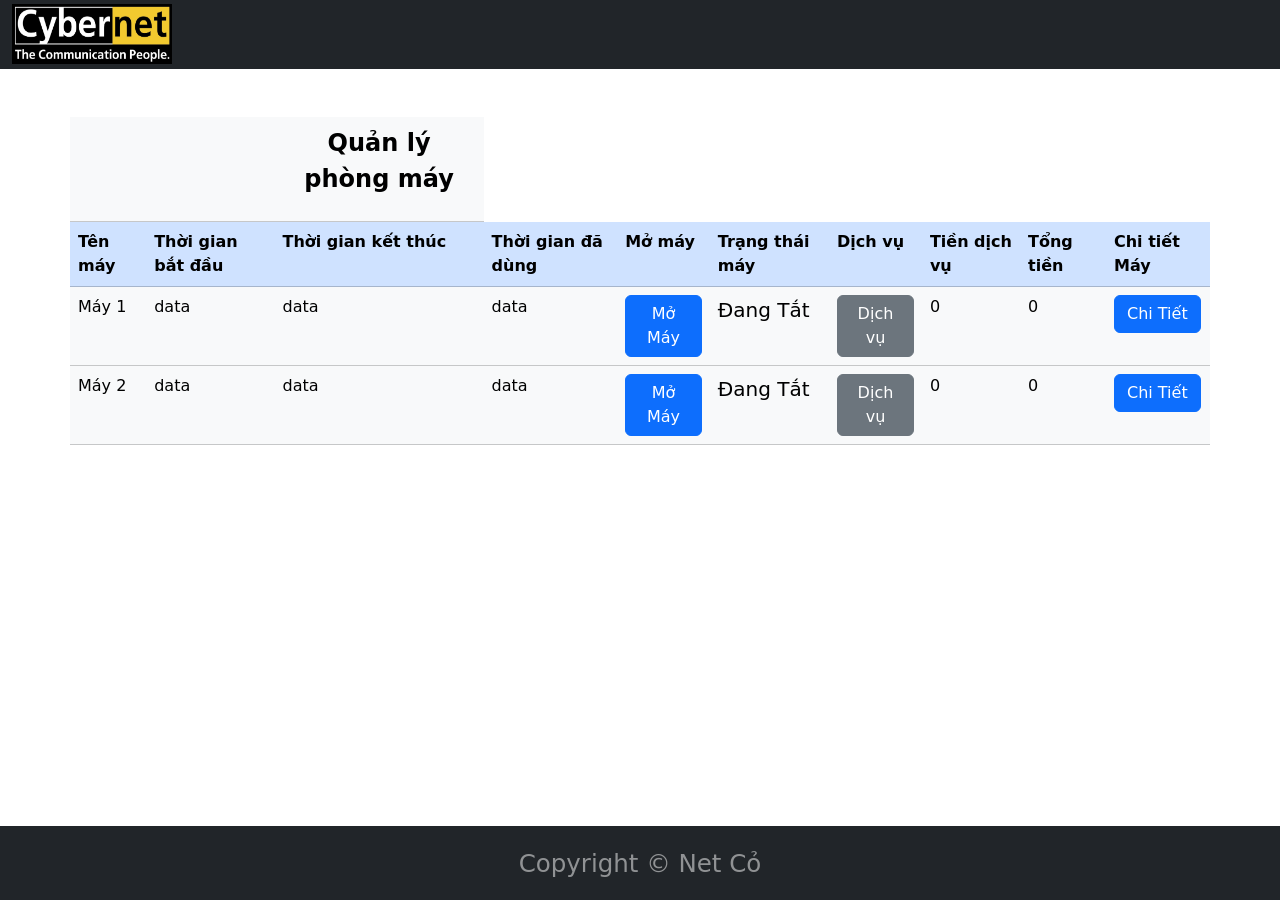
<file: week3/webtom_css/build-table-team/index.html>
<!DOCTYPE html>
<html lang="en">
<head>
    <meta charset="UTF-8">
    <meta name="viewport" content="width=device-width, initial-scale=1.0">
    <title>Document</title>
    <link href="https://cdn.jsdelivr.net/npm/bootstrap@5.3.2/dist/css/bootstrap.min.css" rel="stylesheet" integrity="sha384-T3c6CoIi6uLrA9TneNEoa7RxnatzjcDSCmG1MXxSR1GAsXEV/Dwwykc2MPK8M2HN" crossorigin="anonymous">
    <script src="https://cdn.jsdelivr.net/npm/bootstrap@5.3.2/dist/js/bootstrap.bundle.min.js" integrity="sha384-C6RzsynM9kWDrMNeT87bh95OGNyZPhcTNXj1NW7RuBCsyN/o0jlpcV8Qyq46cDfL" crossorigin="anonymous"></script>
    <!-- Font Awesome -->
   
    <script>
        // tt bat may
        function toggleMachineStatus(button) {
            var row = button.parentNode.parentNode;
            var statusCell = row.cells[5];

            if (statusCell.textContent === "Đang Bật") {
                statusCell.textContent = "Đang Tắt";
                button.textContent = "Mở máy";
                button.classList.remove('btn-danger');
            } else {
                statusCell.textContent = "Đang Bật";
                button.textContent = "Tắt máy";
                button.classList.add('btn-danger');
            }
        }
 
    </script>
    </script>
</head>
<body>
       <!-- Navbar -->
<nav style="padding: 0;" class="navbar navbar-expand-sm navbar-light bg-body-tertiary">
    <!-- Container wrapper -->
    <div class="container-fluid bg-dark">
      <!-- Navbar brand -->
      <a class="navbar-brand me-2" target="_blank" href="https://www.facebook.com/dolevan1011">
        <img
          src="./img/logo.jpg"
          height="60"
          width="160"
          alt="MDB Logo"
          loading="lazy"
          style="margin-top: -1px;"
        />
      </a>
    </div>
 
  </nav>
  <!-- Navbar -->
  <br><br>
    <table class="table table-light container table-hover">
        <tr>
            <td></td>  <td></td>
            <td><p class="text-center fs-4 fw-bold">Quản lý phòng máy</p></td>
           
        </tr>
        <tr class="table-primary">
            <th>Tên máy</th>
            <th>Thời gian bắt đầu</th>
            <th>Thời gian kết thúc</th>
            <th>Thời gian đã dùng</th>
            <th>Mở máy</th>
            <th>Trạng thái máy</th>
            <th>Dịch vụ</th>
            <th>Tiền dịch vụ</th>
            <th>Tổng tiền</th>
            <th>Chi tiết Máy</th>
        </tr>

        <tr>
            <td> Máy 1 </td>
            <td> data </td>
            <td> data </td>
            <td> data </td>
            <td> <button class="btn btn-primary" onclick="toggleMachineStatus(this)">Mở Máy</button> </td>
            <td class="fs-5"> Đang Tắt </td>
            <td>
                <a type="button" href="orderFood.html" class="btn btn-secondary" target="_blank" >
                    Dịch vụ
                </a>
            </td>
            <td> 0 </td>
            <td> 0 </td>
            <td><a class="btn btn-primary" href="chitietmay.html" target="_blank">Chi Tiết</a></td>
        </tr>

        <tr>
            <td> Máy 2 </td>
            <td> data </td>
            <td> data </td>
            <td> data </td>
            <td> <button class="btn btn-primary" onclick="toggleMachineStatus(this)">Mở Máy</button> </td>
            <td class="fs-5"> Đang Tắt </td>
            <td>
                <a type="button" href="orderFood.html" class="btn btn-secondary" target="_blank" >
                    Dịch vụ
                </a>
            </td>
            <td> 0 </td>
            <td> 0 </td>
            <td><a class="btn btn-primary" href="chitietmay.html" target="_blank">Chi Tiết</a></td>
        </tr>

    
    </table>
    <br> <br> <br>

  <!-- Footer -->
  <footer id="sticky-footer" class="flex-shrink-0 py-3 bg-dark text-white-50 fs-3 mt-4 fixed-bottom">
    <div class="container text-center">
        <small>Copyright &copy; Net Cỏ</small>
    </div>
</footer>


    <script src="../ss9/bootstrap-5.2.3-dist/js/bootstrap.bundle.js"></script>
</body>
</html>
</file>
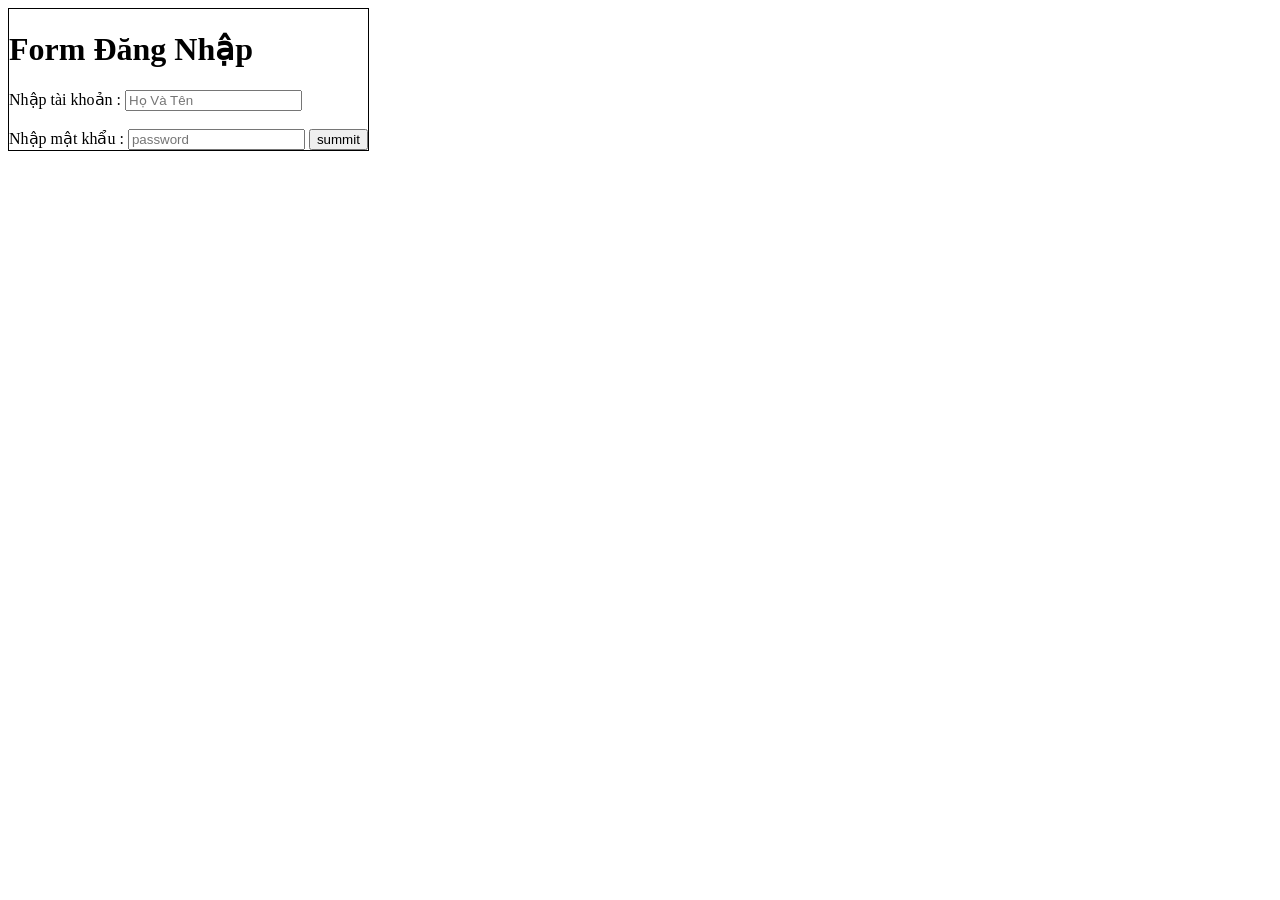
<file: week3/webtom_css/test-html/index.html>
<html lang="en">
<head>
    <meta charset="UTF-8">
    <meta name="viewport" content="width=device-width, initial-scale=1.0">
    <title>Document</title>
</head>
<body>
    <form style="border: 1px solid black; display: inline-block;" action="loginHandle" method="post">
        <h1>Form Đăng Nhập</h1>
        <label >Nhập tài khoản :  <input  type="text" name="user" placeholder="Họ Và Tên"></label>
        <br>
        <br>
        <label >Nhập mật khẩu :  <input type="text" name="password" placeholder="password"></label>
       <button type="submit">summit</button>

    </form>

</body>
</html>
</file>
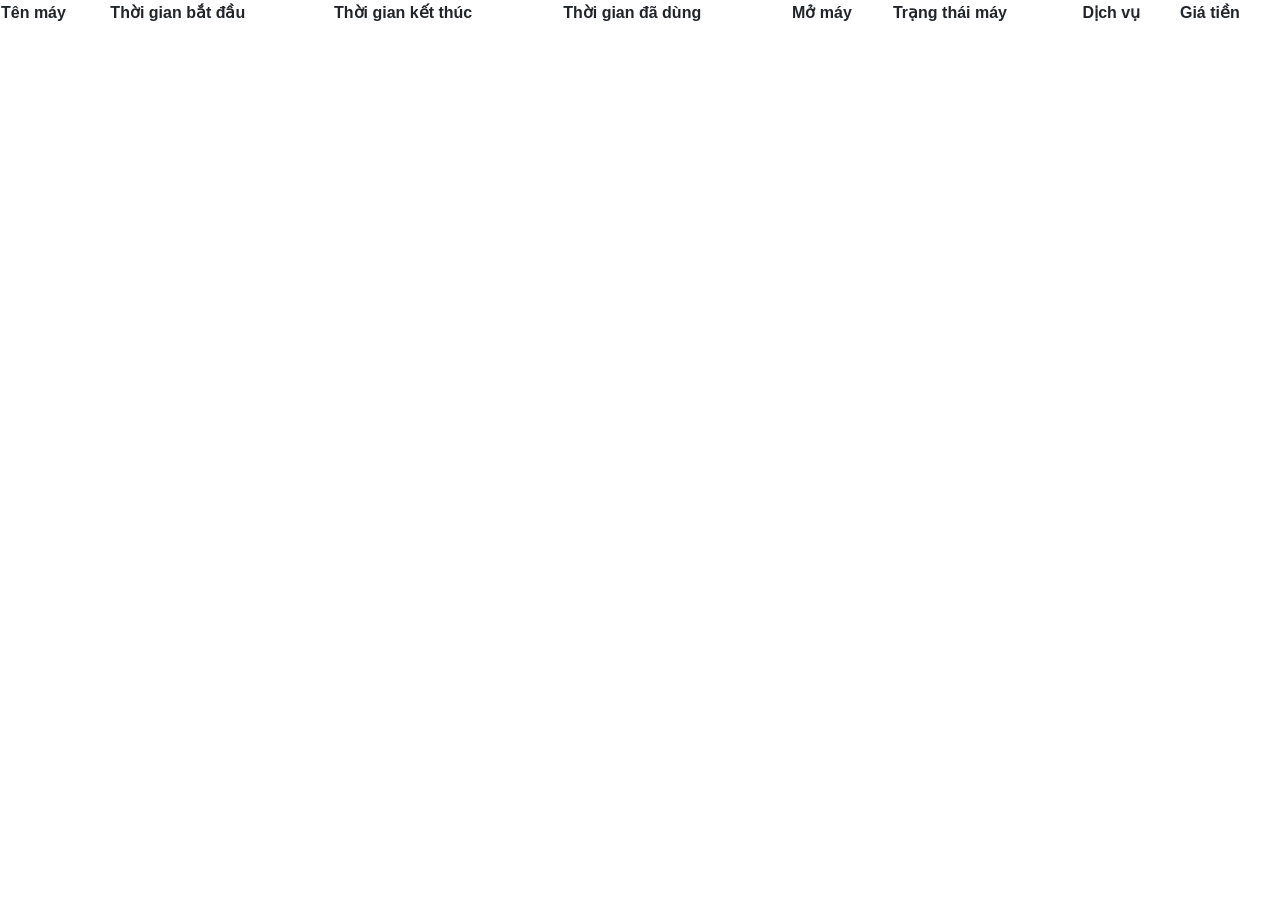
<file: week3/webtom_css/test-table/index.html>
<!DOCTYPE html>
<html lang="en">
<head>
  <meta charset="UTF-8">
  <meta name="viewport" content="width=device-width, initial-scale=1.0">
  <title>Vending Machine Project</title>
  <link rel="stylesheet" href="https://cdn.datatables.net/1.11.5/css/jquery.dataTables.min.css">
  <link rel="stylesheet" href="https://cdn.jsdelivr.net/npm/bootstrap@4.6.0/dist/css/bootstrap.min.css">
</head>
<body>

  <table id="vendingMachineTable" class="display" style="width:100%">
    <thead>
      <tr>
        <th>Tên máy</th>
        <th>Thời gian bắt đầu</th>
        <th>Thời gian kết thúc</th>
        <th>Thời gian đã dùng</th>
        <th>Mở máy</th>
        <th>Trạng thái máy</th>
        <th>Dịch vụ</th>
        <th>Giá tiền</th>
      </tr>
    </thead>
    <tbody>
      <!-- Your data goes here -->
    </tbody>
  </table>

  <script src="https://code.jquery.com/jquery-3.6.4.min.js"></script>
  <script src="https://cdn.datatables.net/1.11.5/js/jquery.dataTables.min.js"></script>
  <script src="https://cdn.jsdelivr.net/npm/bootstrap@4.6.0/dist/js/bootstrap.min.js"></script>
  <script src="app.js"></script>

  <script>
    $(document).ready(function() {
      var data = [
        { name: "Machine 1", startTime: "2023-11-29 08:00:00", endTime: "2023-11-29 17:00:00", status: "Inactive", price: 10.0 },
        { name: "Machine 2", startTime: "2023-11-29 09:30:00", endTime: "2023-11-29 18:45:00", status: "Inactive", price: 12.5 },
        // Add more rows as needed
        // ...
        { name: "Machine 20", startTime: "2023-11-29 10:15:00", endTime: "2023-11-29 19:30:00", status: "Inactive", price: 15.0 }
      ];

      function calculateUsedTime(startTime, endTime) {
        var start = new Date(startTime);
        var end = new Date(endTime);
        var diff = end - start;
        var hours = Math.floor(diff / 3600000);
        var minutes = Math.floor((diff % 3600000) / 60000);
        return hours + "h " + minutes + "m";
      }

      function updateMachineStatus(rowData, rowIndex) {
        // Update the status to 'Active' or 'Inactive'
        rowData.status = rowData.status === 'Inactive' ? 'Active' : 'Inactive';

        // Update the button color, text, and status cell
        var buttonHtml = rowData.status === 'Inactive'
          ? '<button class="btn btn-success" onclick="updateMachineStatus(' + JSON.stringify(rowData) + ', ' + rowIndex + ')">Bật máy</button>'
          : '<button class="btn btn-danger" onclick="updateMachineStatus(' + JSON.stringify(rowData) + ', ' + rowIndex + ')">Tắt máy</button>';

        $('#vendingMachineTable').DataTable()
          .cell(rowIndex, 4).data(buttonHtml)
          .cell(rowIndex, 5).data(rowData.status)
          .draw();
      }

      function handleServiceSelection(rowData, rowIndex) {
        // Replace this with your actual code to handle service selection
        alert("Selected service for machine " + rowData.name);
      }

      var table = $('#vendingMachineTable').DataTable({
        data: data,
        columns: [
          { data: 'name' },
          { data: 'startTime' },
          { data: 'endTime' },
          { 
            data: function(row) {
              return calculateUsedTime(row.startTime, row.endTime);
            }
          },
          { 
            data: function(row, type, rowIdx, meta) {
              var buttonHtml = row.status === 'Inactive'
                ? '<button class="btn btn-success" onclick="updateMachineStatus(' + JSON.stringify(row) + ', ' + rowIdx + ')">Bật máy</button>'
                : '<button class="btn btn-danger" onclick="updateMachineStatus(' + JSON.stringify(row) + ', ' + rowIdx + ')">Tắt máy</button>';

              return buttonHtml;
            }
          },
          { data: 'status' },
          { 
            data: function(row, type, rowIdx, meta) {
              if (type === 'display' && row.status === 'Inactive') {
                return '<button class="btn btn-primary" onclick="handleServiceSelection(' + JSON.stringify(row) + ', ' + rowIdx + ')">Chọn dịch vụ</button>';
              }
              return '';
            }
          },
          { data: 'price' }
        ]
      });
    });
  </script>

</body>
</html>
</file>
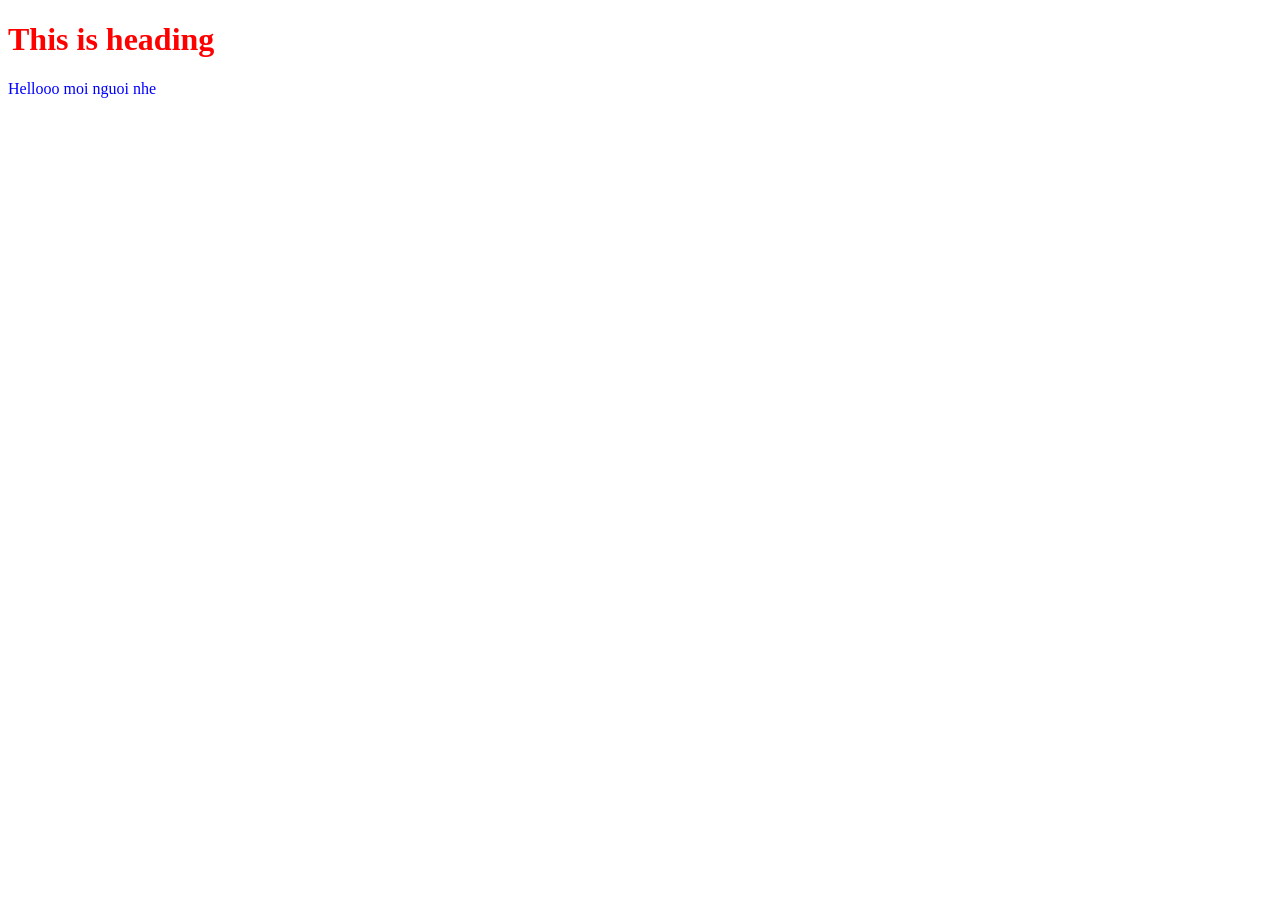
<file: week3/webtom_css/ss6-re/ss1/index.html>
<!DOCTYPE html>
<html lang="en">
<head>
    <meta charset="UTF-8">
    <title>Title</title>
    <style>
   
        p {
            color: blue;
        }
    </style>
    <link rel="stylesheet" type="text/css" href="style.css">
</head>
<body>
<h1 style="color: red">
    This is heading
</h1>


<p style="color: blue">
    Hellooo moi nguoi nhe
</p>
</body>
</html>
</file>
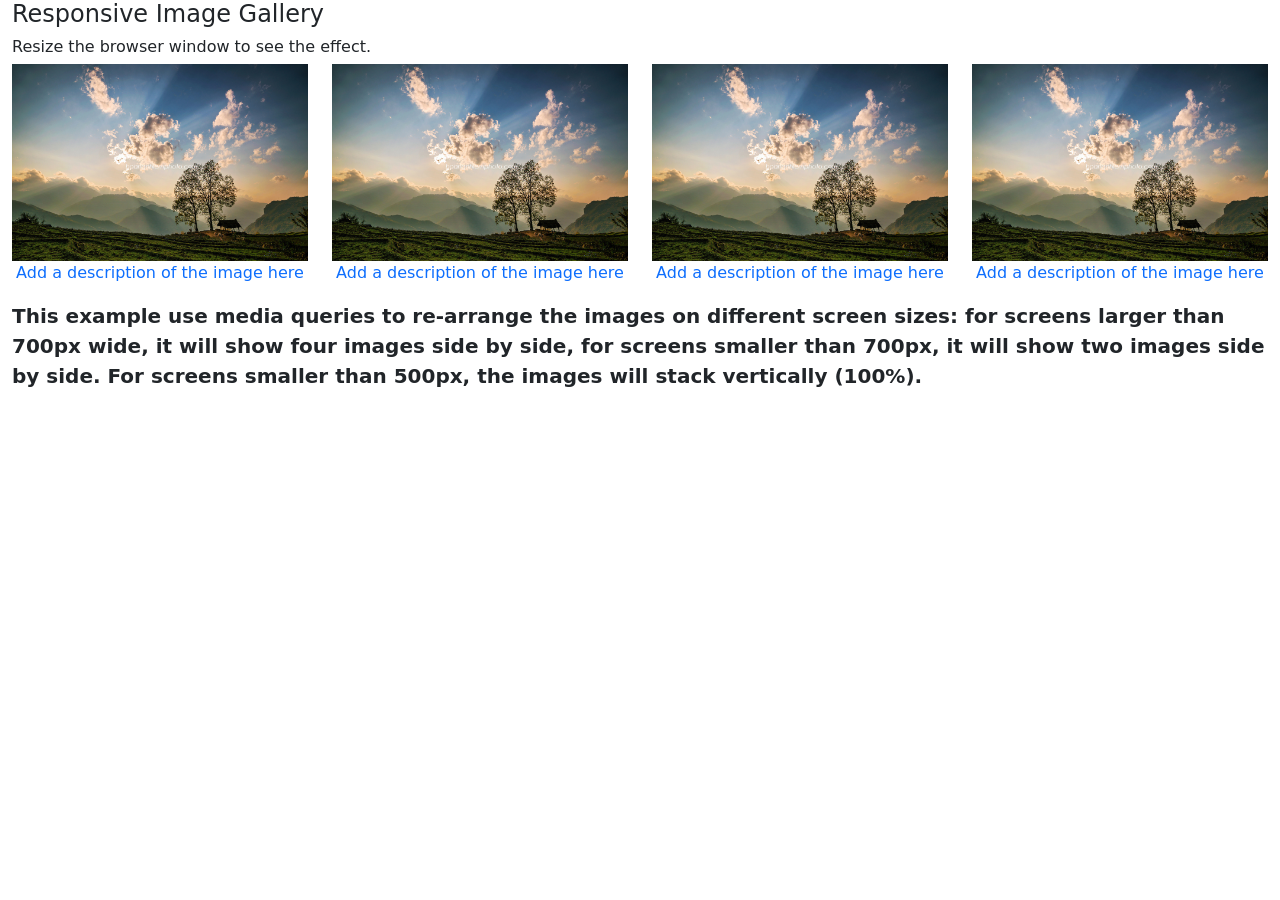
<file: week3/webtom_css/ss9/ex1/index.html>
<!doctype html>
<html lang="en">
<head>
    <meta charset="utf-8">
    <meta name="viewport" content="width=device-width, initial-scale=1">
    <title>Bootstrap demo</title>
    <link rel="stylesheet" href="../bootstrap-5.2.3-dist/css/bootstrap.css">
<body>
<div class="container-fluid">
    <div class="row">
        <h4>Responsive Image Gallery</h4>
        <h6>Resize the browser window to see the effect.</h6>
    </div>
    <div class="row">

        <div  class="col-lg-3 col-md-4 col-sm-6 col-12 rounded-top">
            <a href="https://wikicachlam.com/wp-content/uploads/2018/06/anh-mua-thu-dep.jpg" class=" text-decoration-none" style="width: 25rem;" target="_blank">
                <img  src="pk.jpg" class="card-img-top" alt="">
                <div class="card-body">       
                    <p class="text-center">Add a description of the image here
                    </p>
                </div>
            </a>
        </div>
    
        <div class="col-lg-3 col-md-4 col-sm-6 col-12 rounded-top">
            <a href="https://wikicachlam.com/wp-content/uploads/2018/06/anh-mua-thu-dep.jpg" class=" text-decoration-none" style="width: 25rem;" target="_blank">
                <img src="pk.jpg" class="card-img-top" alt="">
                <div class="card-body">
                    <p class="text-center">Add a description of the image here
                    </p>
                </div>
            </a>
        </div>
    
        <div class="col-lg-3 col-md-4 col-sm-6 col-12 rounded-top">
            <a href="https://wikicachlam.com/wp-content/uploads/2018/06/anh-mua-thu-dep.jpg" class=" text-decoration-none" style="width: 25rem;" target="_blank">
                <img src="pk.jpg" class="card-img-top" alt="">
                <div class="card-body">
                    <p class="text-center">Add a description of the image here
                    </p>
                </div>
            </a>
        </div>
        
        <div class="col-lg-3 col-md-4 col-sm-6 col-12 rounded-top">
            <a href="https://wikicachlam.com/wp-content/uploads/2018/06/anh-mua-thu-dep.jpg" class=" text-decoration-none" style="width: 25rem;" target="_blank">
                <img src="pk.jpg" class="card-img-top" alt="">
                <div class="card-body">
                    <p class="text-center">Add a description of the image here
                    </p>
                </div>
            </a>
        </div>
       
    </div>
    <div class="row">
        <p class=" col-lg-12  fs-5 fw-semibold">This example use media queries to re-arrange the images on different screen sizes: for screens larger than 700px wide, it will show four images side by side, for screens smaller than 700px, it will show two images side by side. For screens smaller than 500px, the images will stack vertically (100%).</p>
    </div>
</div>






</body>
<script src="../bootstrap-5.2.3-dist/js/bootstrap.bundle.js"></script>
</html>
</file>
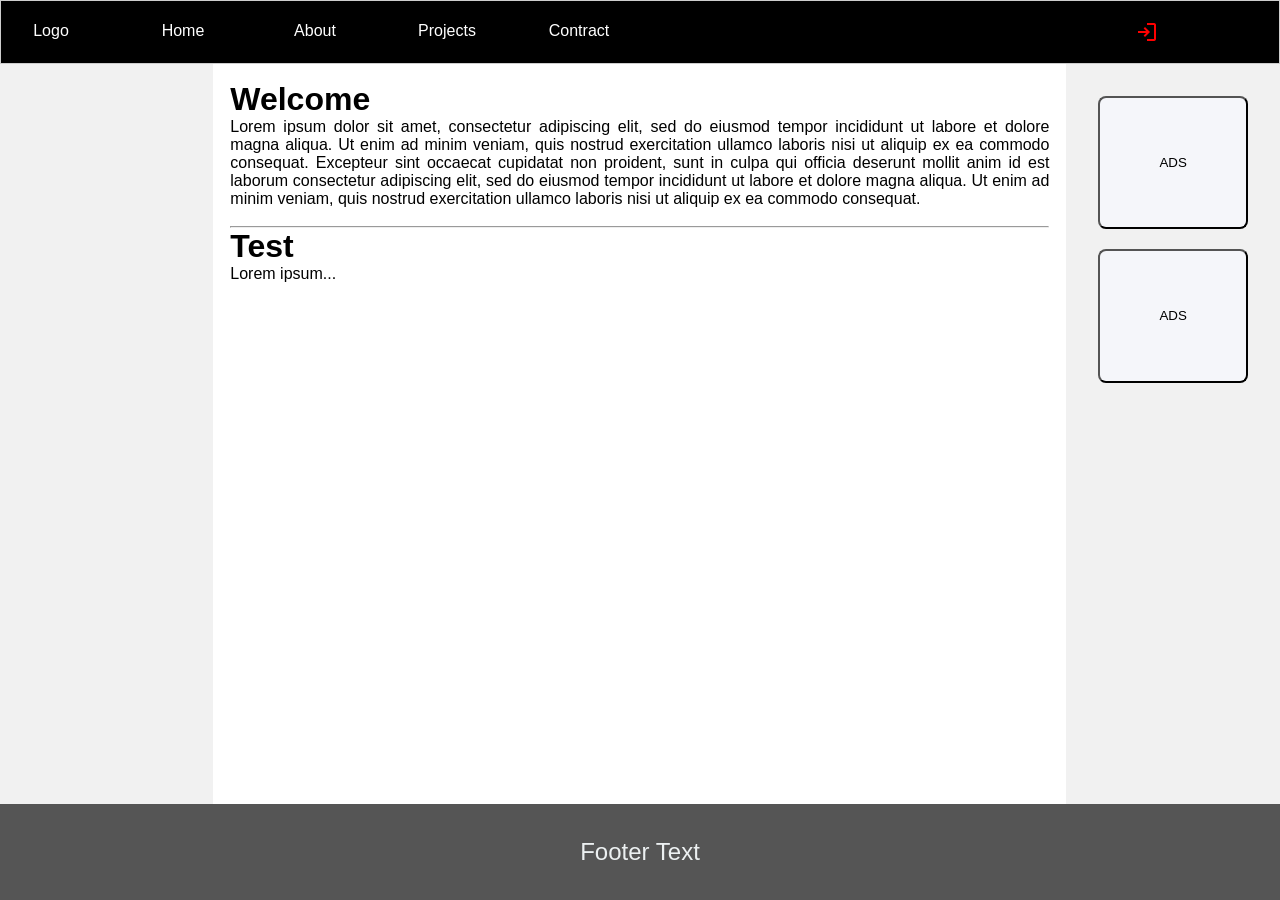
<file: week3/webtom_css/ss7/baitap/ex1/index.html>
<html lang="en">
<head>
    <meta charset="UTF-8">
    <meta name="viewport" content="width=device-width, initial-scale=1.0">
    <title>Document</title>
    <link rel="stylesheet" href="style.css">
    <link rel="stylesheet" href="https://fonts.googleapis.com/css2?family=Material+Symbols+Outlined:opsz,wght,FILL,GRAD@20..48,100..700,0..1,-50..200" />
</head>
<body>
    
    <body>
        <div class="header">
            <ul>
                <li ><a href="">Logo</a></li>
                <li ><a href="">Home</a></li>
                <li ><a href="">About</a></li>
                <li ><a href="">Projects</a></li>
                <li ><a href="">Contract</a></li>
            </ul>
            <i class="icon material-symbols-outlined">
                login
                </i>
        </div>
        <div class="row">
            <div class="col-2 col-m-2">
                <div class="left">
                  
                </div>
            </div>
            <div class="col-8 col-m-8">
                <div class="content">
                    <h1>Welcome</h1>
                    <p>Lorem ipsum dolor sit amet, consectetur adipiscing elit, sed do eiusmod tempor incididunt ut labore et
                        dolore magna aliqua. Ut enim ad minim veniam, quis nostrud exercitation ullamco laboris nisi ut aliquip
                        ex ea commodo consequat. Excepteur sint occaecat cupidatat non proident, sunt in culpa qui officia
                        deserunt mollit anim id est laborum consectetur adipiscing elit, sed do eiusmod tempor incididunt ut
                        labore et dolore magna aliqua. Ut enim ad minim veniam, quis nostrud exercitation ullamco laboris nisi
                        ut aliquip ex ea commodo consequat.</p>
                    <br>
                    <hr>
                    <h1>Test</h1>
                    <p>Lorem ipsum... </p>
                </div>
            </div>
            <div class="col-2 col-m-2">
                <div class="right">
                    <button type="button">ADS</button>
                    <button type="button">ADS</button>
                </div>
            </div>
        </div>
        <div class="footer">
            Footer Text
        </div>
        </body>
</body>
</html>
</file>
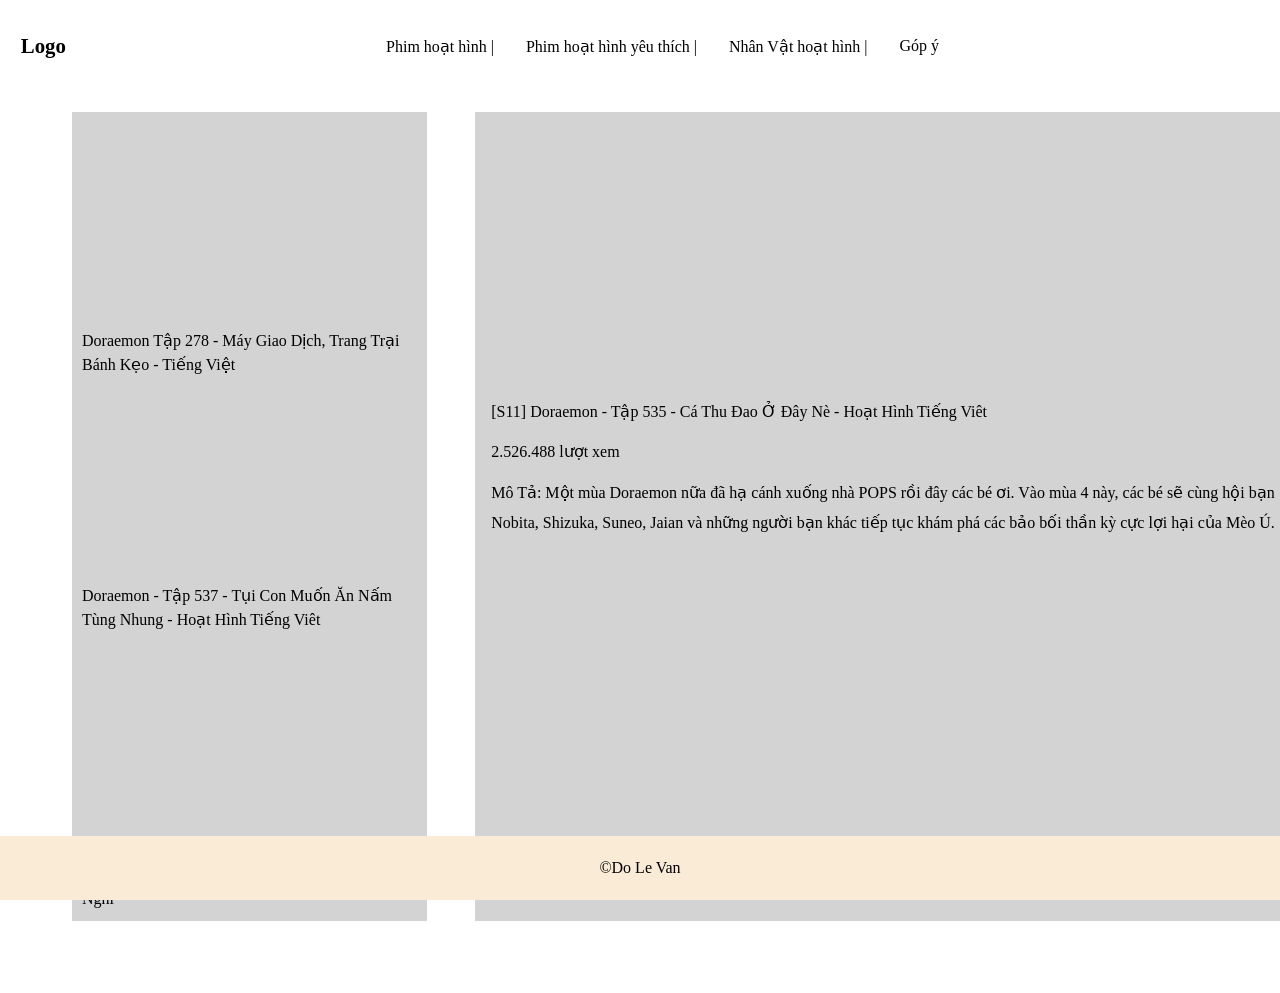
<file: week3/webtom_css/ss7/baitap/ex2/index.html>
<!DOCTYPE html>
<html lang="en">
<head>
    <meta charset="UTF-8">
    <title>Title</title>
    <link rel="stylesheet" href="style.css">
</head>
<body>
<header>
    <div class="logo">Logo</div>
    <div class="nav-buttons">
        <a href="https://www.facebook.com/dolevan1011" target="_blank">Phim hoạt hình | </a>
        <a href="https://www.facebook.com/dolevan1011" target="_blank">Phim hoạt hình yêu thích | </a>
        <a href="https://www.facebook.com/dolevan1011" target="_blank">Nhân Vật hoạt hình |</a>
        <a href="https://www.facebook.com/dolevan1011" target="_blank">Góp ý</a>
    </div>
</header>
<div class="container">
    <nav class="content">
        <ul>
            <li>
                <iframe width="500" height="200" src="https://www.youtube.com/embed/J4Lva96VCnk?si=QJH8vaYLy1sYSm5p" title="YouTube video player" frameborder="0" allow="accelerometer; autoplay; clipboard-write; encrypted-media; gyroscope; picture-in-picture; web-share" allowfullscreen></iframe>              
                   Doraemon Tập 278 - Máy Giao Dịch, Trang Trại Bánh Kẹo - Tiếng Việt
            </li>
            <li>
                <iframe width="500" height="200" src="https://www.youtube.com/embed/WutTkSWpp_s?si=0f0VytFwQeNLP3zS" title="YouTube video player" frameborder="0" allow="accelerometer; autoplay; clipboard-write; encrypted-media; gyroscope; picture-in-picture; web-share" allowfullscreen></iframe>              
                 Doraemon - Tập 537 - Tụi Con Muốn Ăn Nấm Tùng Nhung - Hoạt Hình Tiếng Viêt
            </li>
            <li>
                <iframe width="500" height="200" src="https://www.youtube.com/embed/uAX3Csg3980?si=1C_3ZTyjCZ5lr4y1" title="YouTube video player" frameborder="0" allow="accelerometer; autoplay; clipboard-write; encrypted-media; gyroscope; picture-in-picture; web-share" allowfullscreen></iframe>                 Doraemon Tập 344 - Chương Trình Ăn Tối Đáng Sợ Của Jaian, Đôi Khi Nobita Cũng Dùng Não Suy Nghĩ
            </li>
        </ul>
    </nav>
    <section class="content-mid">
        <iframe width="853" height="250" src="https://www.youtube.com/embed/WzD5ax1AMLw" title="[S11] Doraemon - Tập 535 - Cá Thu Đao Ở Đây Nè - Hoạt Hình Tiếng Viêt" frameborder="0" allow="accelerometer; autoplay; clipboard-write; encrypted-media; gyroscope; picture-in-picture; web-share" allowfullscreen></iframe>
        <p>[S11] Doraemon - Tập 535 - Cá Thu Đao Ở Đây Nè - Hoạt Hình Tiếng Viêt</p>
        <p>2.526.488 lượt xem</p>
        <p>
            Mô Tả: Một mùa Doraemon nữa đã hạ cánh xuống nhà POPS rồi đây các bé ơi. Vào mùa 4 này, các bé sẽ cùng hội bạn Nobita, Shizuka, Suneo, Jaian và những người bạn khác tiếp tục khám phá các bảo bối thần kỳ cực lợi hại của Mèo Ú.
        </p>
    </section>
</div>
<div class="footer">
    &copy;Do Le Van
</div>
</body>
</html>
</file>
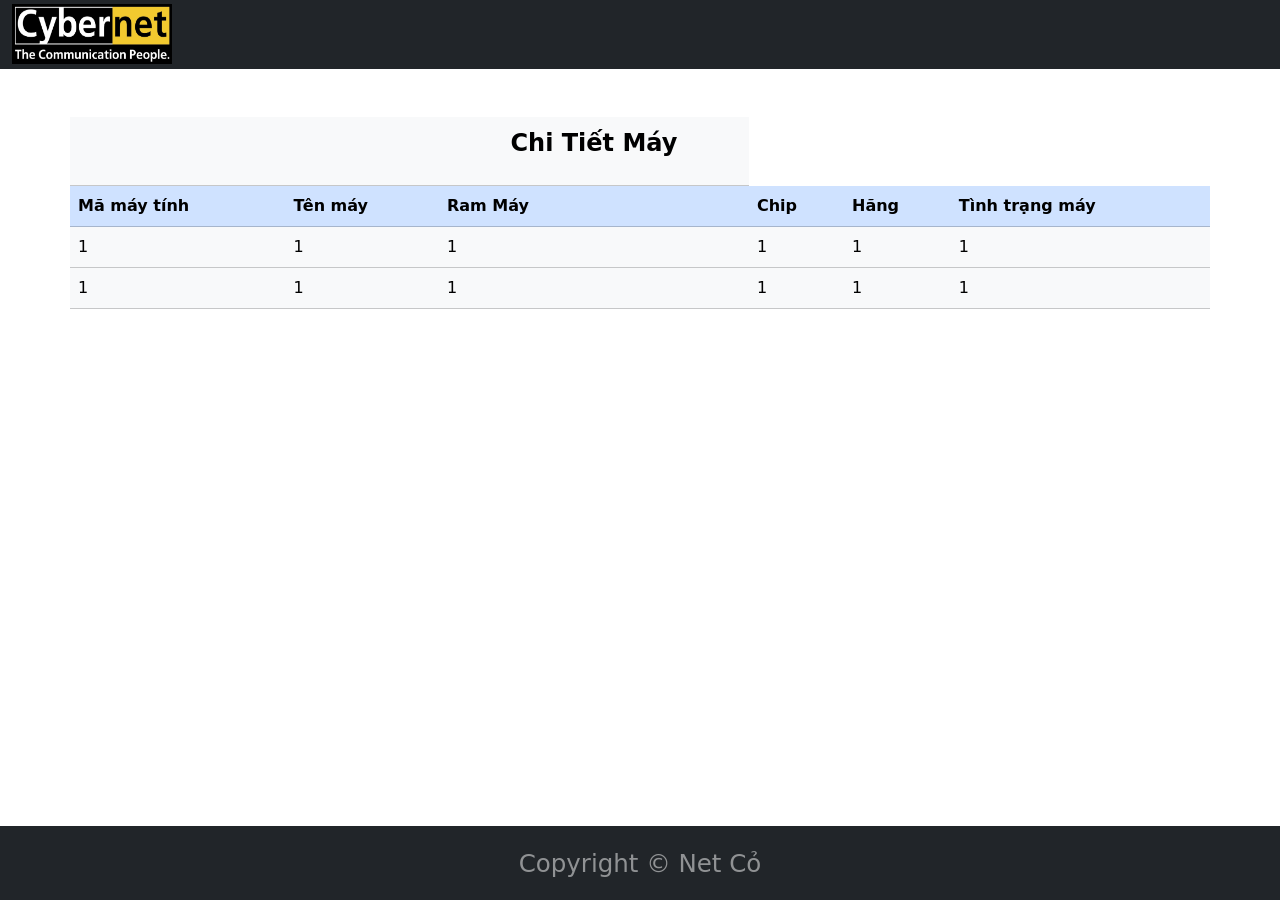
<file: week3/webtom_css/build-table-team/chitietmay.html>
<!DOCTYPE html>
<html lang="en">
<head>
    <meta charset="UTF-8">
    <meta name="viewport" content="width=device-width, initial-scale=1.0">
    <title>Document</title>
    <link href="https://cdn.jsdelivr.net/npm/bootstrap@5.3.2/dist/css/bootstrap.min.css" rel="stylesheet" integrity="sha384-T3c6CoIi6uLrA9TneNEoa7RxnatzjcDSCmG1MXxSR1GAsXEV/Dwwykc2MPK8M2HN" crossorigin="anonymous">
    <script src="https://cdn.jsdelivr.net/npm/bootstrap@5.3.2/dist/js/bootstrap.bundle.min.js" integrity="sha384-C6RzsynM9kWDrMNeT87bh95OGNyZPhcTNXj1NW7RuBCsyN/o0jlpcV8Qyq46cDfL" crossorigin="anonymous"></script>
    <!-- Font Awesome -->
   
    <script>
        // tt bat may
        function toggleMachineStatus(button) {
            var row = button.parentNode.parentNode;
            var statusCell = row.cells[5];

            if (statusCell.textContent === "Đang Bật") {
                statusCell.textContent = "Đang Tắt";
                button.textContent = "Mở máy";
                button.classList.remove('btn-danger');
            } else {
                statusCell.textContent = "Đang Bật";
                button.textContent = "Tắt máy";
                button.classList.add('btn-danger');
            }
        }
 
    </script>
    </script>
</head>
<body>
       <!-- Navbar -->
<nav style="padding: 0;" class="navbar navbar-expand-sm navbar-light bg-body-tertiary">
    <!-- Container wrapper -->
    <div class="container-fluid bg-dark">
      <!-- Navbar brand -->
      <a class="navbar-brand me-2" target="_blank" href="https://www.facebook.com/dolevan1011">
        <img
          src="./img/logo.jpg"
          height="60"
          width="160"
          alt="MDB Logo"
          loading="lazy"
          style="margin-top: -1px;"
        />
      </a>
    </div>
 
  </nav>
  <!-- Navbar -->
  <br><br>
    <table class="table table-light container table-hover">
        <tr>
            <td></td>  <td></td>
            <td><p class="text-center fs-4 fw-bold">Chi Tiết Máy</p></td>
           
        </tr>
        <tr class="table-primary">
            <th>Mã máy tính</th>
            <th>Tên máy</th>
            <th>Ram Máy</th>
            <th>Chip</th>
            <th>Hãng</th>
            <th>Tình trạng máy</th>
        </tr>

        <tr>
            <td>1 </td>
            <td>1 </td>
            <td>1 </td>
            <td>1</td>
            <td>1 </td>
            <td>1 </td>
        </tr>
        <tr >
            <td>1 </td>
            <td>1 </td>
            <td>1 </td>
            <td>1</td>
            <td>1 </td>
            <td>1 </td>
        </tr>


    

    
    </table>
    <br> <br> <br>

  <!-- Footer -->
  <footer id="sticky-footer" class="flex-shrink-0 py-3 bg-dark text-white-50 fs-3 mt-4 fixed-bottom">
    <div class="container text-center">
        <small>Copyright &copy; Net Cỏ</small>
    </div>
</footer>


    <script src="../ss9/bootstrap-5.2.3-dist/js/bootstrap.bundle.js"></script>
</body>
</html>
</file>
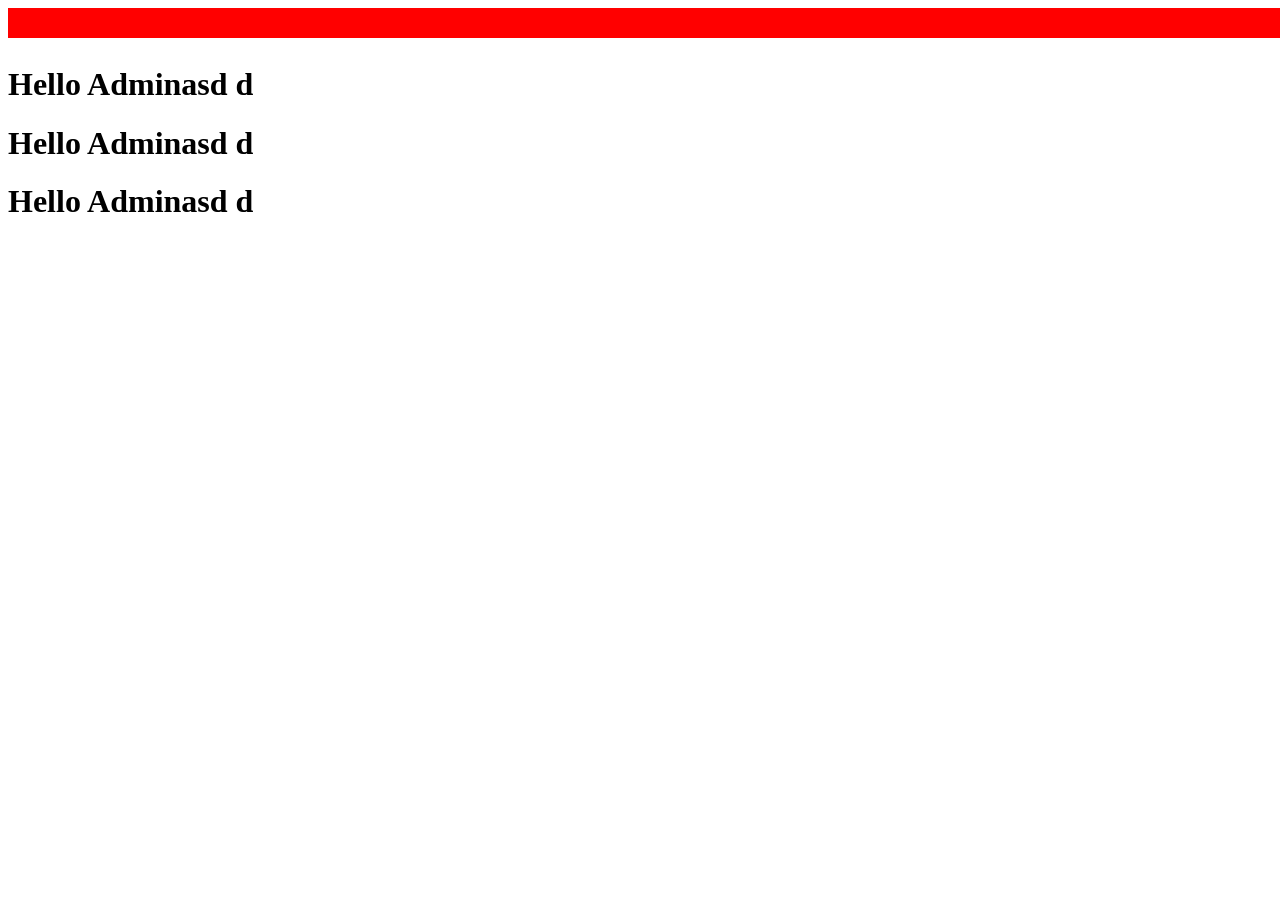
<file: week3/webtom_css/test-html/home.html>
<html lang="en">
<head>
    <meta charset="UTF-8">
    <meta name="viewport" content="width=device-width, initial-scale=1.0">
    <title>Document</title>
</head>
<style>
    div{
        background-color: red;
        width: 100%;
        height: 30px;
        position: fixed;
    }
    h1{
        clear: both;
    }
</style>
<body>
    <div>
        
    </div>
    <h1> Hello Adminasd d</h1>
    <h1> Hello Adminasd d</h1>
    <h1> Hello Adminasd d</h1>
    <h1> Hello Adminasd d</h1>
</body>
</html>
</file>
<file: week3/webtom_css/ss6-re/ss1/style.css>
p {
    color: orange;
}
</file>
<file: week3/webtom_css/ss7/baitap/ex1/style.css>
* {
    box-sizing: border-box;
    margin: 0;
    padding: 0;
    bottom: 0;
}
html {
    font-family: "Lucida Sans", sans-serif;
}
[class*="col-"] {
    width: 100%;
}
.row{
    display: flex;
    flex-wrap: wrap;
}
@media only screen and (min-width: 600px) {
    .col-m-1 {
        width: 8.33%;
    }

    .col-m-2 {
        width: 16.66%;
    }

    .col-m-3 {
        width: 25%;
    }

    .col-m-4 {
        width: 33.33%;
    }

    .col-m-5 {
        width: 41.66%;
    }

    .col-m-6 {
        width: 50%;
    }

    .col-m-7 {
        width: 58.33%;
    }

    .col-m-8 {
        width: 66.66%;
    }

    .col-m-9 {
        width: 75%;
    }

    .col-m-10 {
        width: 83.33%;
    }

    .col-m-11 {
        width: 91.66%;
    }

    .col-m-12 {
        width: 100%;
    }
}

.header ul, .header li{
    padding:0;
    margin:0;
    border: 0;
}
.header {
        height: 4em;
        padding:0;
        margin:0;
        background-color: #000000;
        border: 1px solid #CDCDCD;
}
.header li {
        position: relative;
        float: left;
        list-style: none;
        margin-right:2em;
        padding:0;

}
.header li a{
    width:100px;
    height: 3.8em;
    display: block;
    text-decoration:none;
    text-align: center;
    line-height: 3.8em;
    background-color: black;
    color: white;
}
li a:hover{
    background-color: red;
}


/* content */
.left, .right {
    background: #F1F1F1;
    height: 50em;
    text-align: center;
    padding-top: 20px;
}
.right {
    justify-content: center;
    padding: 2em;
}
button{
    width: 100%;
    height: 10em;
    background: #f5f6fa;
    border-radius: 8px;
    margin-bottom: 20px;
}

.content {
    height: 50em;
    padding-left: 2%;
    padding-right: 2%;
    padding-top: 2%;
}


p {
    text-align: justify;
}

/* icon */
.material-symbols-outlined{  
    color: red;
    position: relative;
    float: right;
    margin-right: 5em;
    margin-top: 0.8em;
}


/* footer */
.footer{
    background-color: #555555;
    height: 4em;
    position: fixed;
   color: #ecf0f1;
   font-size: 1.5em;
    line-height: 4em;
    text-align: center;
  width: 100%;
}
/* res */
@media only screen and (min-width: 768px) {
    .col-1 {
        width: 8.33%;
    }

    .col-2 {
        width: 16.66%;
    }

    .col-3 {
        width: 25%;
    }

    .col-4 {
        width: 33.33%;
    }

    .col-5 {
        width: 41.66%;
    }

    .col-6 {
        width: 50%;
    }

    .col-7 {
        width: 58.33%;
    }

    .col-8 {
        width: 66.66%;
    }

    .col-9 {
        width: 75%;
    }

    .col-10 {
        width: 83.33%;
    }

    .col-11 {
        width: 91.66%;
    }

    .col-12 {
        width: 100%;
    }
}
</file>
<file: week3/webtom_css/ss7/baitap/ex2/style.css>
* {
    box-sizing: border-box;
    padding: 0;
    margin: 0;
    border: 0;
}
/* header */
header {
    background-color: white;
    color: black;
    padding: 1.3em;
    display: flex;
    justify-content: space-between;
    align-items: center;
    margin: 0;
    top: 0;
    left: 0;
    position: fixed;
    width: 100%;
}

.logo {
    font-size: 1.3em;
    font-weight: bold;
    margin-right: auto;
}

.nav-buttons {
    display: flex;
    margin-right: auto;
}

.nav-buttons a {
    text-decoration: none;
    color: black;
    margin: 1em;
}

.container {
    display: flex;
    line-height: 3;
    margin-top: 2.5em;
    padding: 3em;
}

/* content */
.content {
    background-color: lightgray;
    padding: 10px;
    text-align: left;
    color: white;
    margin: 1.5em;
    width: 30%;
}

.content-mid {
    flex-wrap: wrap;
    margin: 1.5em;
    width: 70%;
    background-color: lightgray;
    padding: 1em;
    text-align: left;
}

p {
    text-align: left;
    font-size: 1em;
    color: black;
    line-height: 1.9;
    margin-bottom: 10px;
}
nav ul {
    list-style-type: none;
    padding: 0;
    color: black;
    line-height: 1.5;
}
/* footer */
.footer {
    background-color: antiquewhite;
    color: black;
    text-align: center;
    line-height: 4em;
    margin: 0;
    position: fixed;
    width: 100%;
    bottom: 0;
    height: 4em;
}
</file>
